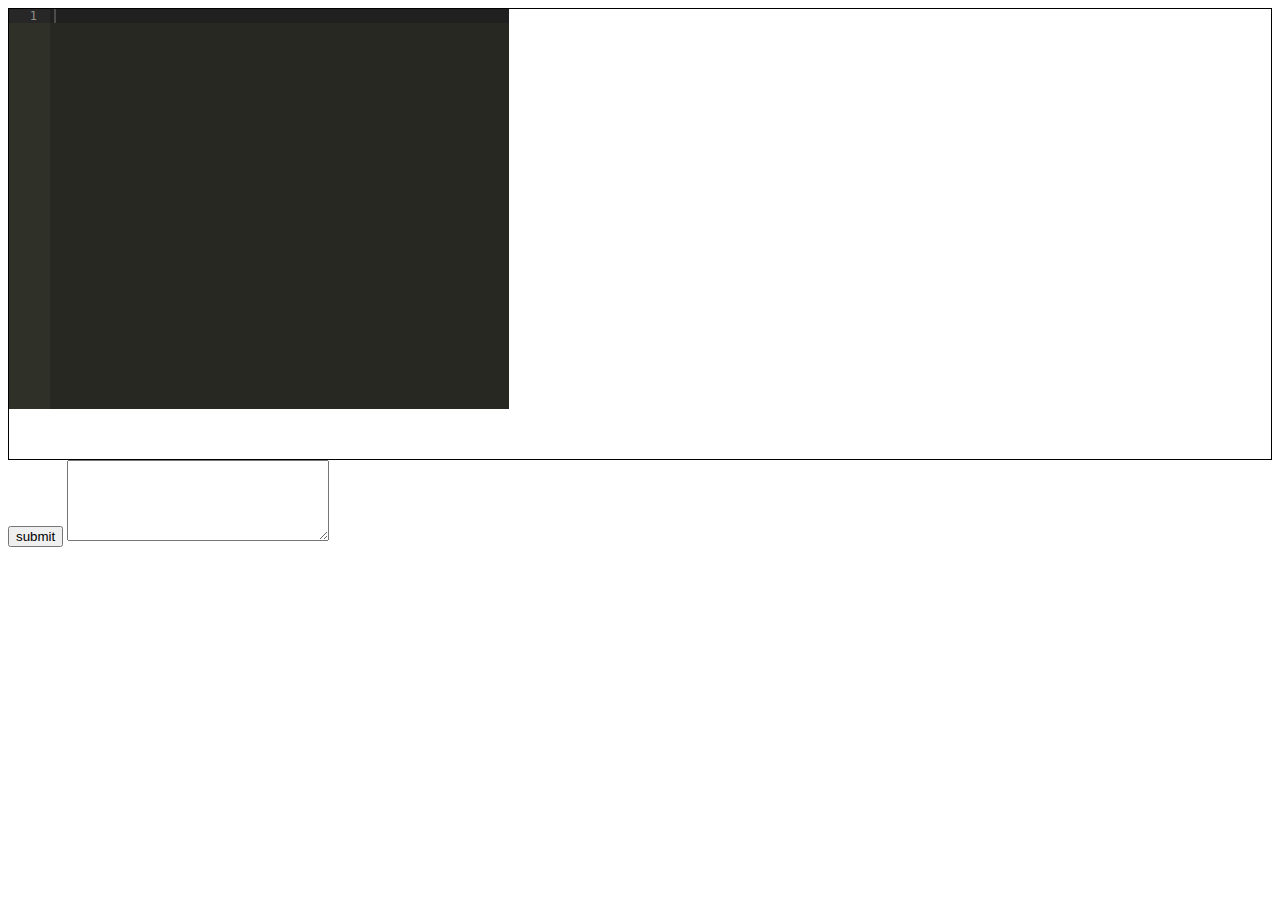
<file: index.html>
<!DOCTYPE html>
<html lang="en">
<head>
<title>ACE in Action</title>
<style type="text/css" media="screen">
	    #ace-editor {
	        position: absolute;
	        width: 500px;
	        height: 400px;
	    }
	    </style>
</head>
<body>
	<textarea rows="5" cols="10" class="code" name="ace-editor" style="display: none;"></textarea>
	    <div style="height:450px; border:1px solid #000;">
	        <div id="ace-editor"></div>
	    </div>
	<input type="submit" name="submit" value="submit" id="submit"/>
	<textarea rows="5" cols="30" name="message"></textarea>
<script src="src-noconflict/ace.js" type="text/javascript" charset="utf-8"></script>
<script src="https://code.jquery.com/jquery-1.12.4.min.js" type="text/javascript"></script>

 <script>
    var editor = ace.edit("ace-editor");
    editor.setTheme("ace/theme/monokai");
    editor.getSession().setMode("ace/mode/c_cpp");
	var textarea = $('textarea[name="ace-editor"]');
	var messagearea = $('textarea[name="message"]');
	editor.getSession().on("change", function () {
	    textarea.val(editor.getSession().getValue());
	});
	$('#submit').click(function(){
	var code = encodeURI(textarea.val())
	$.ajax({
	    type: 'POST',
	    url: 'http://127.0.0.1:5000/C/',
	    dataType: 'json',
		data: JSON.stringify({"code":code}),
		contentType: "application/json",
	    cache: false
	}).done(function(data, textStatus, xhr) {
		messagearea.val("Success!\n" + data[0].output);

	}).fail(function(data, textStatus, xhr) { 
		messagearea.val("Error!\n" + data.responseJSON[0].error);
	});	
	});
</script> 
</body>
</html>
</file>
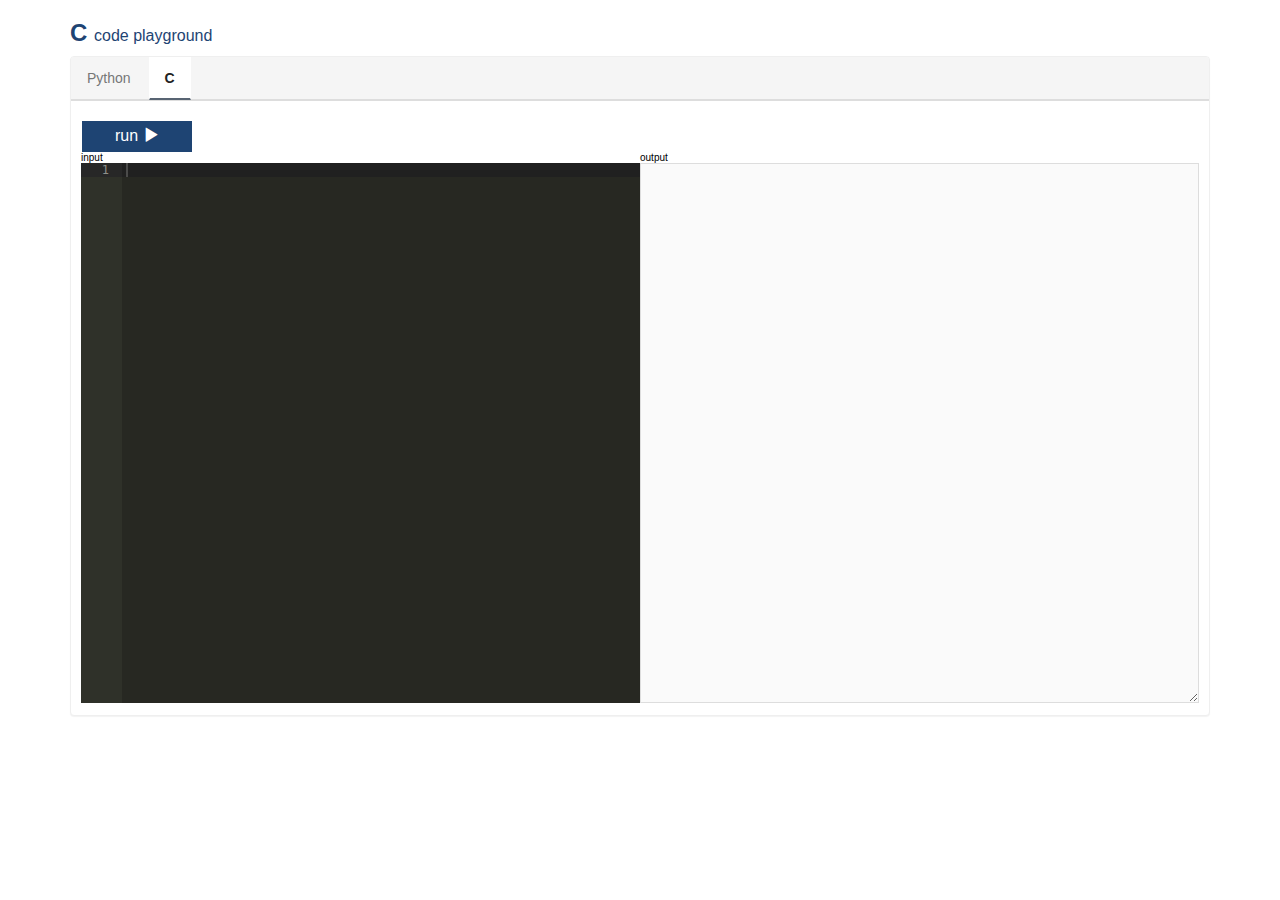
<file: C.html>
<!DOCTYPE html>
<html lang="en">

<head>
	<title>Run C Online</title>

	<link rel="stylesheet" type="text/css" href="css/bootstrap.min.css">
	<link rel="stylesheet" type="text/css" href="css/style.css">
	<script src="src-noconflict/ace.js" type="text/javascript" charset="utf-8"></script>
	<script src="js/jquery-1.12.4.min.js" type="text/javascript"></script>
	<script src="js/bootstrap.min.js" type="text/javascript"></script>

</head>

<body>

	<div class="container">
		<h3 class="h3Title">
			<span class="mainSpan">C</span>
			<span class="codePlaySpan">code playground</span>
		</h3>
		<div class="panel panel-default">
			<div class="panel-heading">
				<ul class="nav nav-tabs">
					<li>
						<a href="index.html">Python</a>
					</li>
					<li class="active">
						<a href="c.html">C</a>
					</li>
				</ul>
			</div>
			<div class="panel-body">
				<div class="row">
					<div class="col-md-6 pdL6">
						<div id="menuButtons">
							<button class="btn btn-default" id="btnRun">
								run
								<span class="glyphicon glyphicon-play" aria-hidden="true"></span>
							</button>
						</div>
					</div>
				</div>
				<div class="row">
					<div class="col-md-6 pdR0">
						<div class="ioTxt">input</div>
						<div id="ace-editor"></div>
					</div>
					<div class="col-md-6 pdL0">
						<div class="ioTxt">output</div>
						<textarea name="message" id="content"disabled="disabled" cols="15" rows="15" class="inline-txtarea"></textarea>
					</div>
				</div>
			</div>
			<textarea rows="5" cols="10" class="code" name="ace-editor" style="display: none;"></textarea>
		</div>
	</div>

	<script>
		var editor = ace.edit("ace-editor");
		editor.setTheme("ace/theme/monokai");
		editor.getSession().setMode("ace/mode/c_cpp");
		var textarea = $('textarea[name="ace-editor"]');
		var messagearea = $('textarea[name="message"]');
		editor.getSession().on("change", function() {
			textarea.val(editor.getSession().getValue());
		});
		$('#submit').click(function() {
			var code = encodeURI(textarea.val())
			$.ajax({
				type: 'POST',
				url: 'http://127.0.0.1:5000/C/',
				dataType: 'json',
				data: JSON.stringify({
					"code": code
				}),
				contentType: "application/json",
				cache: false
			}).done(function(data, textStatus, xhr) {
				messagearea.val("Success!\n" + data[0].output);

			}).fail(function(data, textStatus, xhr) {
				messagearea.val("Error!\n" + data.responseJSON[0].error);
			});
		});
	</script>

</body>

</html>
</file>
<file: css/style.css>
.h3Title{
    color: #1e4473;
}
.mainSpan{
    font-weight: bold;
}
.codePlaySpan{
    font-size: 16px;
}
.pdR0{
    padding-right:0;
}
.pdL6{
    padding-left: 6px;
}
.pdL0{
    padding-left:0;
}
@media screen and (max-width: 767px) and (min-width: 520px) {
   .pdR0{
	   padding-right: 15px;
   }
   .pdL0 {
    padding-left: 15px;
    margin-top: 15px;
	}
}
#ace-editor, div#terminal-container {
    height: 60vh;
}
#content {
    border: 1px solid #ddd;
    height: 60vh;
    width: 100%;
    background: #fafafa;
}
#playGround ul.nav.nav-tabs {
    border: none;
    margin: 0;
    padding: 0;
}
.panel-heading {
    font-size: 14px;
}
#playGround .nav-tabs>li.active>a {
    background: #1e4473;
    color: #ffffff;
    border-top: 1px solid #1e4473;
    border-left: 1px solid #1e4473;
    border-right: 1px solid #1e4473;
    border-bottom: 0;
    padding: 7px 20px;
}
#playGround .nav-tabs>li h4 {
    font-size: 14px;
    margin: 0;
    color: rgb(118,119,119);
}
#playGround .nav-tabs>li.active>a h4{
    color: #fff;
    font-weight: bold;
}
#playGround .nav-tabs>li>a {
    margin-right: 0;
    background: #f5f5f5;
    border-top: 1px solid #ddd;
    border-bottom: 0;
    padding: 7px 20px;
    border-right: 1px solid #ddd;
    border-left: 1px solid #ddd;
}
#playGround .nav-tabs>li>a:hover {
    background: #eee;
}
#playGround .nav-tabs>li.active>a:hover{
    background: #1e4473;
}
div#menuButtons {
    padding: 10px 10px 0px;
}
button#btnRun {
    background: #1e4473;
    border-radius: 0;
    padding: 4px 33px;
    font-size: 16px;
    color: #fff;
    border: none;
    outline:0;
}
button#btnRun:hover {
    color: #3ce333;
}
.terminal .xterm-rows {
    position: absolute;
    left: 0;
    top: 0;
    width: 100%;
	overflow: auto;
	height: 60vh !important;
}
.xterm-viewport{ 
    height: 60vh !important;
}
.panel-body {
    padding-bottom: 10px;
}

.terminal {
	font-size: 15px !important;
}
</file>
